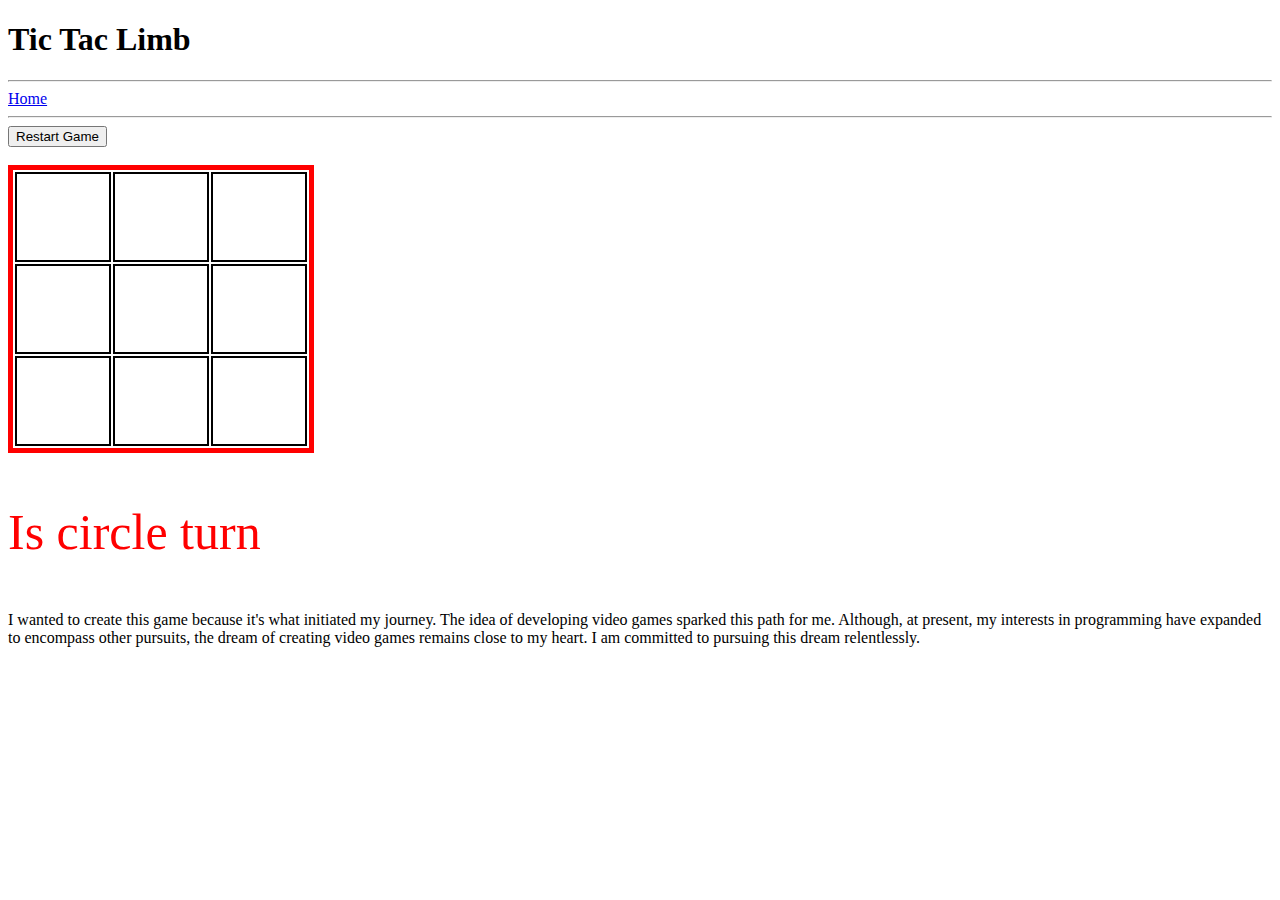
<file: game.html>
<!DOCTYPE html>
<html lang="en">
    <head>
        <meta charset="UTF-8">
        <link href="game.css" rel="stylesheet">
        <script src="game.js"></script>
        <title>Video Game</title>
    </head>
    <body>
        <h1>Tic Tac Limb</h1>
        <hr>
        <a href="index.html">Home</a>
        <hr>
        <button>Restart Game</button>
        <br><br>
        <table>
            <tr>
                <td id="0"></td>
                <td id="1"></td>
                <td id="2"></td>
            </tr>
            <tr>
                <td id="3"></td>
                <td id="4"></td>
                <td id="5"></td>
            </tr>
            <tr>
                <td id="6"></td>
                <td id="7"></td>
                <td id="8"></td>
            </tr>
        </table>
        <p id="info"></p>
        <p>
            I wanted to create this game because it's what initiated my journey. The idea of developing video games sparked
            this path for me. Although, at present, my interests in programming have expanded to encompass other pursuits, the
            dream of creating video games remains close to my heart. I am committed to pursuing this dream relentlessly.
        </p>
    </body>
</html>
</file>
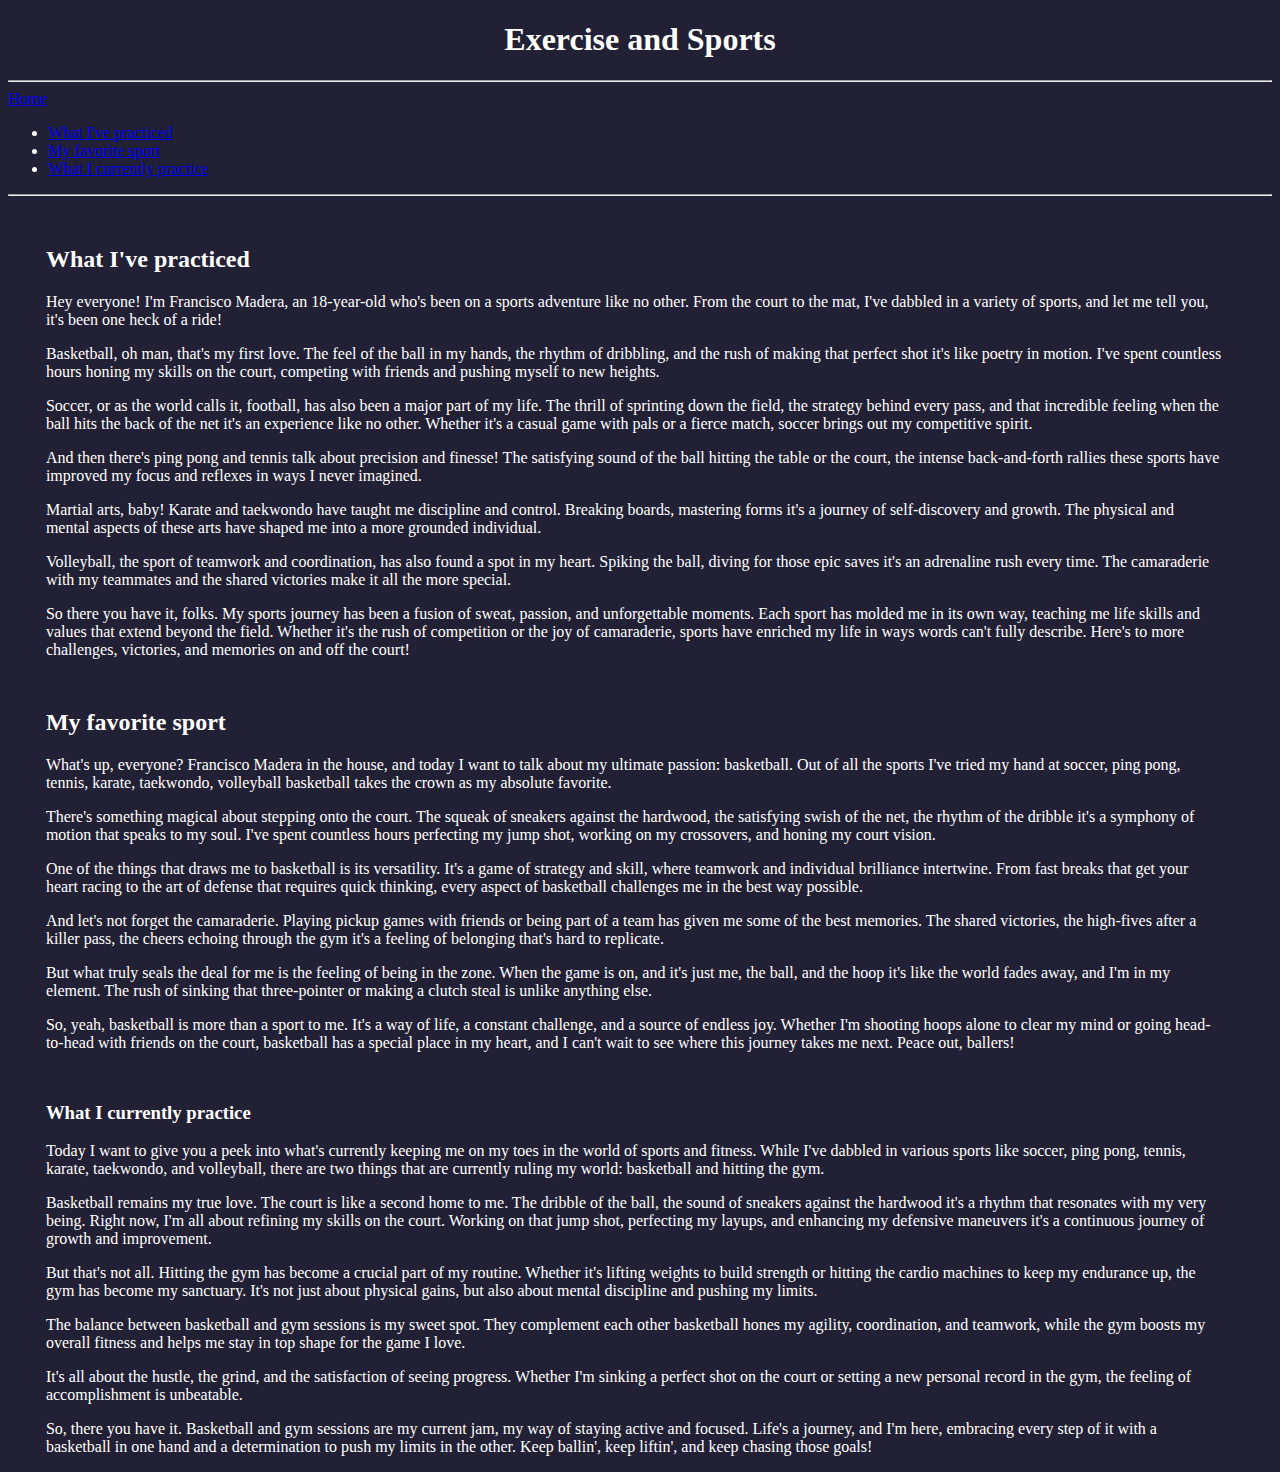
<file: sport.html>
<!DOCTYPE html>
<html lang="en">
    <head>
        <meta charset="UTF-8">
        <link href="https://cdn.jsdelivr.net/npm/bootstrap@5.2.3/dist/css/bootstrap.min.css" rel="stylesheet" integrity="sha384-rbsA2VBKQhggwzxH7pPCaAqO46MgnOM80zW1RWuH61DGLwZJEdK2Kadq2F9CUG65" crossorigin="anonymous">
        <link href="sport.css" rel="stylesheet">
        <title>Exercise and Sports</title>
    </head>
    <body>
        <header>
            <h1>Exercise and Sports</h1>
        </header>
        <hr>
        <nav>
            <a href="index.html">Home</a>
            <ul>
                <li><a href="#1">What I've practiced</a></li>
                <li><a href="#2">My favorite sport</a></li>
                <li><a href="#3">What I currently practice</a></li>
            </ul>
        </nav>
        <hr>
        <main>
            <div id="1">
                <h2>What I've practiced</h2>
                <p>
                    Hey everyone! I'm Francisco Madera, an 18-year-old who's been on a sports adventure like no other.
                    From the court to the mat, I've dabbled in a variety of sports, and let me tell you, it's been one heck of a ride!
                </p>
                <p>
                    Basketball, oh man, that's my first love. The feel of the ball in my hands, the rhythm of dribbling, and the
                    rush of making that perfect shot it's like poetry in motion. I've spent countless hours honing my skills on the court,
                    competing with friends and pushing myself to new heights.
                </p>
                <p>
                    Soccer, or as the world calls it, football, has also been a major part of my life. The thrill of sprinting down
                    the field, the strategy behind every pass, and that incredible feeling when the ball hits the back of the
                    net it's an experience like no other. Whether it's a casual game with pals or a fierce match, soccer brings out my
                    competitive spirit.
                </p>
                <p>
                    And then there's ping pong and tennis talk about precision and finesse! The satisfying sound of the ball hitting the
                    table or the court, the intense back-and-forth rallies these sports have improved my focus and reflexes in ways I never imagined.
                </p>
                <p>
                    Martial arts, baby! Karate and taekwondo have taught me discipline and control. Breaking boards, mastering forms
                    it's a journey of self-discovery and growth. The physical and mental aspects of these arts have shaped me into a
                    more grounded individual.
                </p>
                <p>
                    Volleyball, the sport of teamwork and coordination, has also found a spot in my heart. Spiking the ball, diving for
                    those epic saves it's an adrenaline rush every time. The camaraderie with my teammates and the shared victories make
                    it all the more special.
                </p>
                <p>
                    So there you have it, folks. My sports journey has been a fusion of sweat, passion, and unforgettable moments.
                    Each sport has molded me in its own way, teaching me life skills and values that extend beyond the field.
                    Whether it's the rush of competition or the joy of camaraderie, sports have enriched my life in ways words can't
                    fully describe. Here's to more challenges, victories, and memories on and off the court!
                </p>
            </div>

            <div id="2">
                <h2>My favorite sport</h2>
                <p>
                    What's up, everyone? Francisco Madera in the house, and today I want to talk about my ultimate passion: basketball. Out of all the sports
                    I've tried my hand at soccer, ping pong, tennis, karate, taekwondo, volleyball basketball takes the crown as my absolute favorite.
                </p>
                <p>
                    There's something magical about stepping onto the court. The squeak of sneakers against the hardwood,
                    the satisfying swish of the net, the rhythm of the dribble it's a symphony of motion that speaks to my soul. I've
                    spent countless hours perfecting my jump shot, working on my crossovers, and honing my court vision.
                </p>
                <p>
                    One of the things that draws me to basketball is its versatility. It's a game of strategy and skill, where
                    teamwork and individual brilliance intertwine. From fast breaks that get your heart racing to the art of defense
                    that requires quick thinking, every aspect of basketball challenges me in the best way possible.
                </p>
                <p>
                    And let's not forget the camaraderie. Playing pickup games with friends or being part of a team has given me some
                    of the best memories. The shared victories, the high-fives after a killer pass, the cheers echoing through the
                    gym it's a feeling of belonging that's hard to replicate.
                </p>
                <p>
                    But what truly seals the deal for me is the feeling of being in the zone. When the game is on, and it's just me, the
                    ball, and the hoop it's like the world fades away, and I'm in my element. The rush of sinking that three-pointer or making
                    a clutch steal is unlike anything else.
                </p>
                <p>
                    So, yeah, basketball is more than a sport to me. It's a way of life, a constant challenge, and a source of endless joy.
                    Whether I'm shooting hoops alone to clear my mind or going head-to-head with friends on the court, basketball has
                    a special place in my heart, and I can't wait to see where this journey takes me next. Peace out, ballers!
                </p>
            </div>

            <div id="3">
                <h3>What I currently practice</h3>
                <p>
                    Today I want to give you a peek into what's currently keeping me on my toes in the world of sports and fitness.
                    While I've dabbled in various sports like soccer, ping pong, tennis, karate, taekwondo, and volleyball, there are
                    two things that are currently ruling my world: basketball and hitting the gym.
                </p>
                <p>
                    Basketball remains my true love. The court is like a second home to me. The dribble of the ball, the sound of
                    sneakers against the hardwood it's a rhythm that resonates with my very being. Right now, I'm all about refining my
                    skills on the court. Working on that jump shot, perfecting my layups, and enhancing my defensive maneuvers it's a
                    continuous journey of growth and improvement.
                </p>
                <p>
                    But that's not all. Hitting the gym has become a crucial part of my routine. Whether it's lifting weights to build
                    strength or hitting the cardio machines to keep my endurance up, the gym has become my sanctuary. It's not just about
                    physical gains, but also about mental discipline and pushing my limits.
                </p>
                <p>
                    The balance between basketball and gym sessions is my sweet spot. They complement each other basketball hones my
                    agility, coordination, and teamwork, while the gym boosts my overall fitness and helps me stay in top shape for the
                    game I love.
                </p>
                <p>
                    It's all about the hustle, the grind, and the satisfaction of seeing progress. Whether I'm sinking a perfect shot on
                    the court or setting a new personal record in the gym, the feeling of accomplishment is unbeatable.
                </p>
                <p>
                    So, there you have it. Basketball and gym sessions are my current jam, my way of staying active and focused. Life's a
                    journey, and I'm here, embracing every step of it with a basketball in one hand and a determination to push my limits in
                    the other. Keep ballin', keep liftin', and keep chasing those goals!
                </p>
            </div>
        </main>
    </body>
</html>
</file>
<file: game.css>
table {
    border: 5px solid red;
}

tr {
    background-color: black;
    height: 90px;
}

td {
    background-color: white;
    border: 2px solid black;
    width: 90px;
}

td:hover{
    background-color: #b4ff9a;
}

.circle{
    color: red;
    font-family: impact;
    font-size: 50px;
    margin-left: 5px;
    margin-right: 5px;
    text-align: center;
    width: 80px;
}

.cross{
    color: blue;
    font-family: impact;
    font-size: 50px;
    margin-left: 5px;
    margin-right: 5px;
    text-align: center;
    width: 80px;
}

#info{
    font-size: 50px;
}
</file>
<file: sport.css>
body{
    background-color: rgb(34, 32, 52);
    color: white;
}

div{
    margin-top: 50px;
    margin-left: 3%;
    margin-right: 4%;
}

h1{
    text-align: center;
}
</file>
